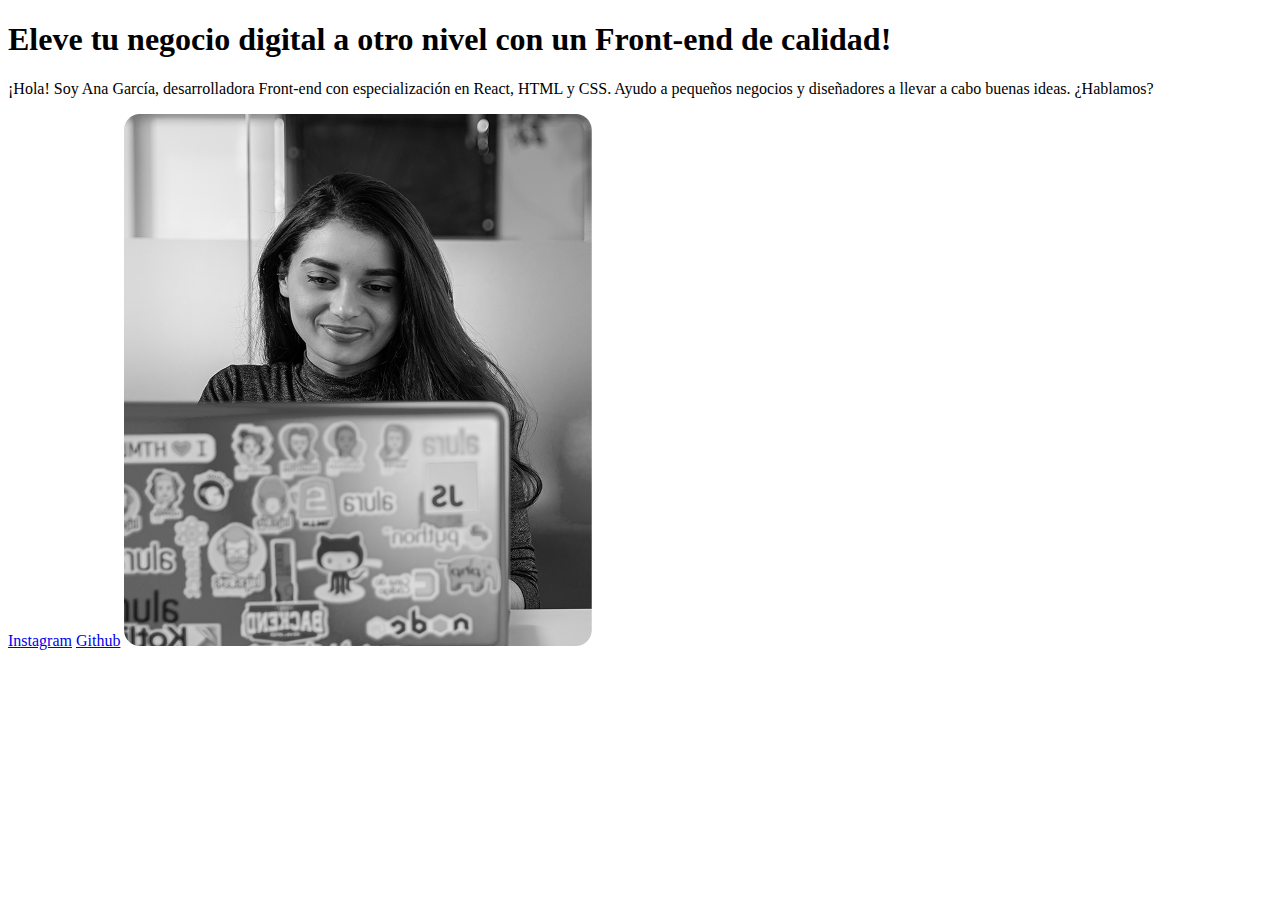
<file: index-ant.html>
<!DOCTYPE html>
<html lang="en">
<head>
    <meta charset="UTF-8">
    <meta name="viewport" content="width=device-width, initial-scale=1.0">
    <title>Portafolio</title>
</head>
<body>
    <header></header>
    <main>
        <h1>
            Eleve tu negocio digital a otro nivel <strong>con un Front-end de 
                calidad!</strong>
        </h1>
        <p>
            ¡Hola! Soy Ana García, desarrolladora Front-end con especialización 
            en React, HTML y CSS. Ayudo a pequeños negocios y diseñadores a llevar 
            a cabo buenas ideas. ¿Hablamos? 
        </p>
    <a href="https://www.instagram.com/">Instagram</a>
    <a href="https://github.com/">Github</a>
    <img src="img/imagen01.png" alt="Imagen de Ana Garcia Trabajando">
    </main>
    <footer></footer>
</body>
</html>
</file>
